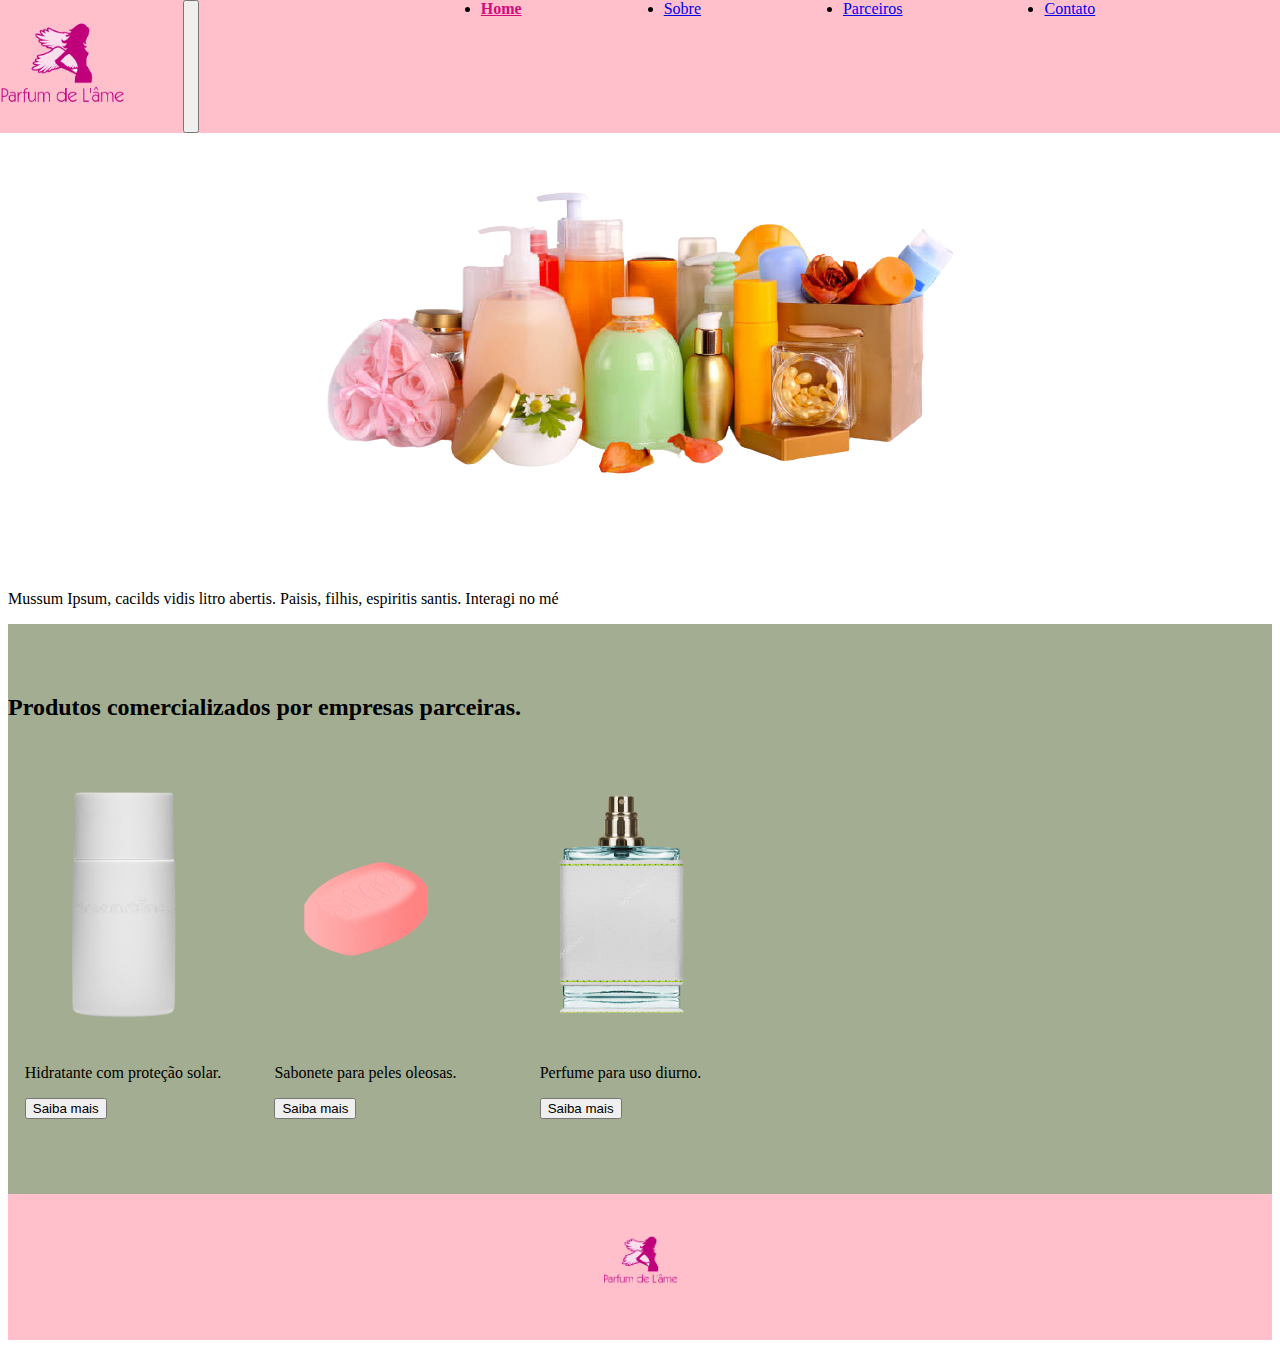
<file: index.html>
<!DOCTYPE html>
<html lang="en">
<head>
    <!-- 
Site formado com 4 páginas (mínimo) 6 (máximo): 01 - Pagina inicial , 02 - Quem somos/Sobre Nós , 03 - Formulário e 04 - Parceiros ou Serviços;
Utilizar a paleta de cores do cliente, podendo mudar os tons apenas nas variações das cores base;
Utilizar prioritariamente logos e arquivos do cliente (prioritariamente) , caso o cliente não disponha pode utilizar mídia genérica baseada no negocio do cliente .
O cliente pode fornecer ideias adicionais para o projeto mas as partes obrigatórias são as contempladas nos requisitos aqui apresentados , caso tenha atendido a todos e seja viável implementar extras assim o faça.
 -->
    <meta charset="UTF-8">
    <meta http-equiv="X-UA-Compatible" content="IE=edge">
    <meta name="viewport" content="width=device-width, initial-scale=1.0">
    <title>Document</title>
    <link rel="stylesheet" href="./css/style.css">
    <link rel="stylesheet" href="https://pro.fontawesome.com/releases/v5.10.0/css/all.css" integrity="sha384-AYmEC3Yw5cVb3ZcuHtOA93w35dYTsvhLPVnYs9eStHfGJvOvKxVfELGroGkvsg+p" crossorigin="anonymous"/>
    <link rel="stylesheet" href="https://stackpath.bootstrapcdn.com/bootstrap/4.1.3/css/bootstrap.min.css" integrity="sha384-MCw98/SFnGE8fJT3GXwEOngsV7Zt27NXFoaoApmYm81iuXoPkFOJwJ8ERdknLPMO" crossorigin="anonymous">
    <script src="https://ajax.googleapis.com/ajax/libs/jquery/3.6.0/jquery.min.js"></script>
    <script src="https://cdnjs.cloudflare.com/ajax/libs/popper.js/1.14.3/umd/popper.min.js"  integrity="sha384-ZMP7rVo3mIykV+2+9J3UJ46jBk0WLaUAdn689aCwoqbBJiSnjAK/l8WvCWPIPm49"  crossorigin="anonymous"></script>
    <script src="https://stackpath.bootstrapcdn.com/bootstrap/4.1.3/js/bootstrap.min.js" 
    integrity="sha384-ChfqqxuZUCnJSK3+MXmPNIyE6ZbWh2IMqE241rYiqJxyMiZ6OW/JmZQ5stwEULTy" 
    crossorigin="anonymous"></script>
</head>
<body id="principal">
    
    <script src="./js/components/nav.js"></script>
    <script src="./js/components/header.js"></script>
    <div class="empty-space"></div>
    <main>
        <div class="banner"></div>
        <p class="text-center">Mussum Ipsum, cacilds vidis litro abertis. Paisis, filhis, espiritis santis. Interagi no mé</p>
    </main>
    <section id="main-section">
        <div class="container">
            <h2 class="text-center mb-5">Produtos comercializados por empresas parceiras.</h2>
            <div class="row" id="divImg">
                <figure class="col-sm text-center">
                    <figure>
                        <img src="./img/hidratante1-removebg-preview.png" alt="">
                    </figure>
                    <div>
                        <p>Hidratante com proteção solar.</p>
                        <button class="btn btn-dark">Saiba mais</button>
                    </div>
                </figure>
                <figure class="col-sm text-center">
                    <figure>
                        <img src="./img/sabonete-removebg-preview.png" alt="">
                    </figure>
                    <div>
                        <p>Sabonete para peles oleosas.</p>
                        <button class="btn btn-dark">Saiba mais</button>
                    </div>
                </figure>
                <figure class="col-sm text-center">
                    <figure>
                        <img src="./img/depositphotos_145126359-stock-photo-perfume-bottle-with-blank-label-removebg-preview.png" alt="">
                    </figure>
                    <div>
                        <p>Perfume para uso diurno.</p>
                        <button class="btn btn-dark">Saiba mais</button>
                    </div>
                </figure>
            </div>
        </div>
    </section>
    <a href="#" class="top">
        <i class="fas fa-chevron-up"></i>
    </a>
    <script src="./js/components/footer.js"></script>
    <script src="./js/script.js"></script>    
</body>
</html>
<!-- 
Site formado com 4 páginas (mínimo) 6 (máximo): 01 - Pagina inicial , 02 - Quem somos/Sobre Nós , 03 - Formulário e 04 - Parceiros ou Serviços;
Utilizar a paleta de cores do cliente, podendo mudar os tons apenas nas variações das cores base;
Utilizar prioritariamente logos e arquivos do cliente (prioritariamente) , caso o cliente não disponha pode utilizar mídia genérica baseada no negocio do cliente .
O cliente pode fornecer ideias adicionais para o projeto mas as partes obrigatórias são as contempladas nos requisitos aqui apresentados , caso tenha atendido a todos e seja viável implementar extras assim o faça.
 -->
</file>
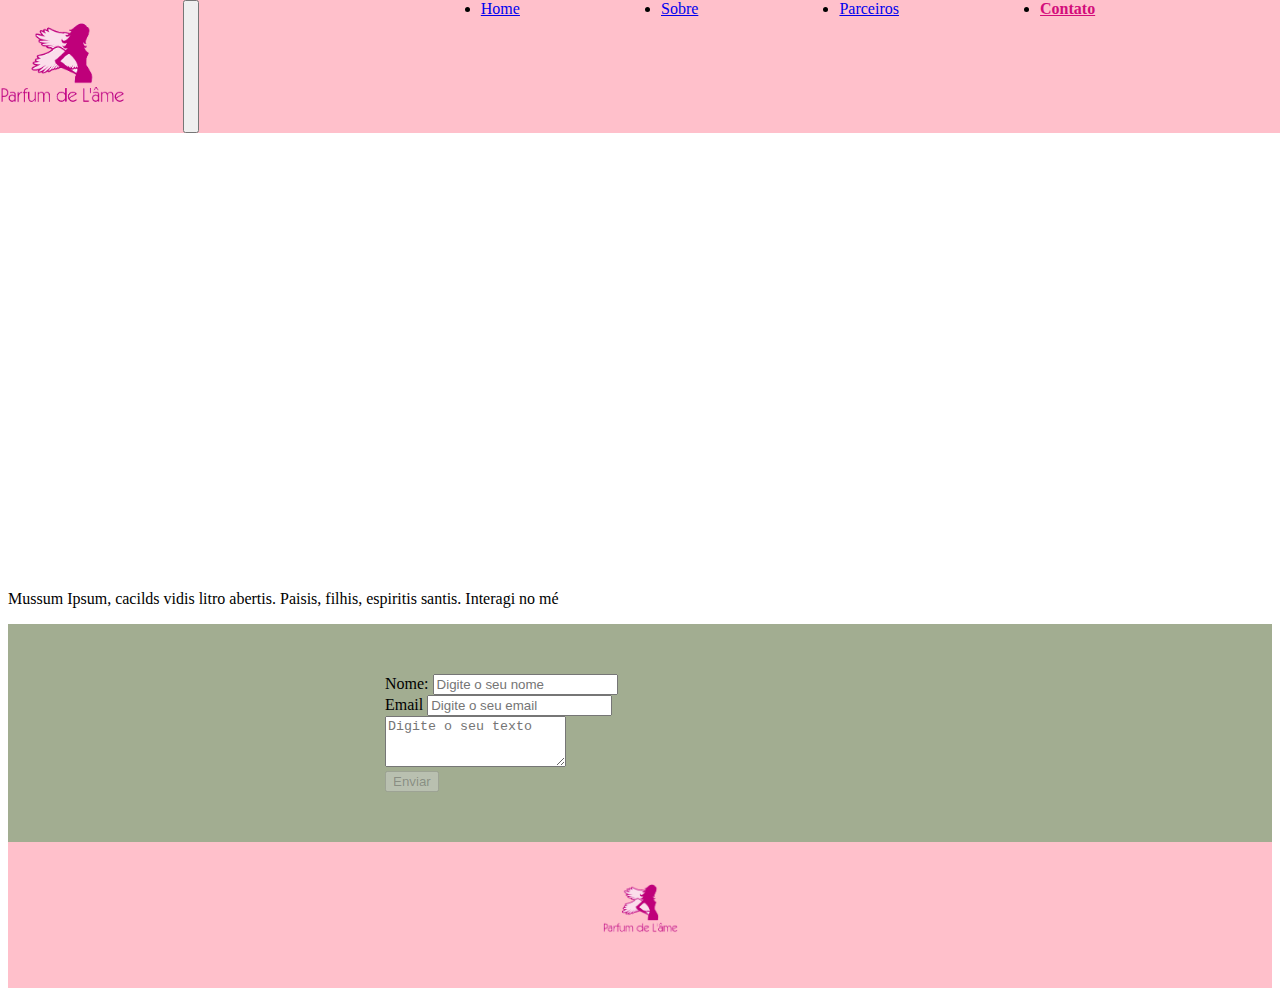
<file: contato.html>
<!DOCTYPE html>
<html lang="en">
<head>
    <meta charset="UTF-8">
    <meta http-equiv="X-UA-Compatible" content="IE=edge">
    <meta name="viewport" content="width=device-width, initial-scale=1.0">
    <title>Document</title>
    <link rel="stylesheet" href="./css/style.css">
    <link rel="stylesheet" href="https://pro.fontawesome.com/releases/v5.10.0/css/all.css" integrity="sha384-AYmEC3Yw5cVb3ZcuHtOA93w35dYTsvhLPVnYs9eStHfGJvOvKxVfELGroGkvsg+p" crossorigin="anonymous"/>
    <link rel="stylesheet" href="https://stackpath.bootstrapcdn.com/bootstrap/4.1.3/css/bootstrap.min.css" integrity="sha384-MCw98/SFnGE8fJT3GXwEOngsV7Zt27NXFoaoApmYm81iuXoPkFOJwJ8ERdknLPMO" crossorigin="anonymous">
    <script src="https://ajax.googleapis.com/ajax/libs/jquery/3.6.0/jquery.min.js"></script>
    <script src="https://cdnjs.cloudflare.com/ajax/libs/popper.js/1.14.3/umd/popper.min.js"  integrity="sha384-ZMP7rVo3mIykV+2+9J3UJ46jBk0WLaUAdn689aCwoqbBJiSnjAK/l8WvCWPIPm49"  crossorigin="anonymous"></script>
    <script src="https://stackpath.bootstrapcdn.com/bootstrap/4.1.3/js/bootstrap.min.js" 
    integrity="sha384-ChfqqxuZUCnJSK3+MXmPNIyE6ZbWh2IMqE241rYiqJxyMiZ6OW/JmZQ5stwEULTy" 
    crossorigin="anonymous"></script>
</head>
<body id="contato">
    
    <script src="./js/components/nav.js"></script>
    <script src="./js/components/header.js"></script>
    <div class="empty-space"></div>
    <main>
        <div class="banner"></div>
        <p class="text-center">Mussum Ipsum, cacilds vidis litro abertis. Paisis, filhis, espiritis santis. Interagi no mé</p>
    </main>
    <section id="main-section">
        <div class="container">
            <form>
                <div class="form-group">
                    <label for="nome">Nome:</label>
                    <input type="text" class="form-control" id="nome" placeholder="Digite o seu nome">
                  </div>
                <div class="form-group">
                  <label for="exampleInputEmail1">Email</label>
                  <input type="email" class="form-control" id="exampleInputEmail1" aria-describedby="emailHelp" placeholder="Digite o seu email">
                  <!-- <small id="emailHelp" class="form-text text-muted">We'll never share your email with anyone else.</small> -->
                </div>
                <div class="form-group">
                    <label for="exampleFormControlTextarea1"></label>
                    <textarea class="form-control" id="exampleFormControlTextarea1" rows="3" placeholder="Digite o seu texto"></textarea>
                  </div>
                <button type="submit" class="btn btn-light" disabled>Enviar</button>
            </form>
        </div>
    </section>
    <a href="#" class="top">
        <i class="fas fa-chevron-up"></i>
    </a>
    <script src="./js/components/footer.js"></script>
    <script src="./js/script.js"></script>    
</body>
</html>
</file>
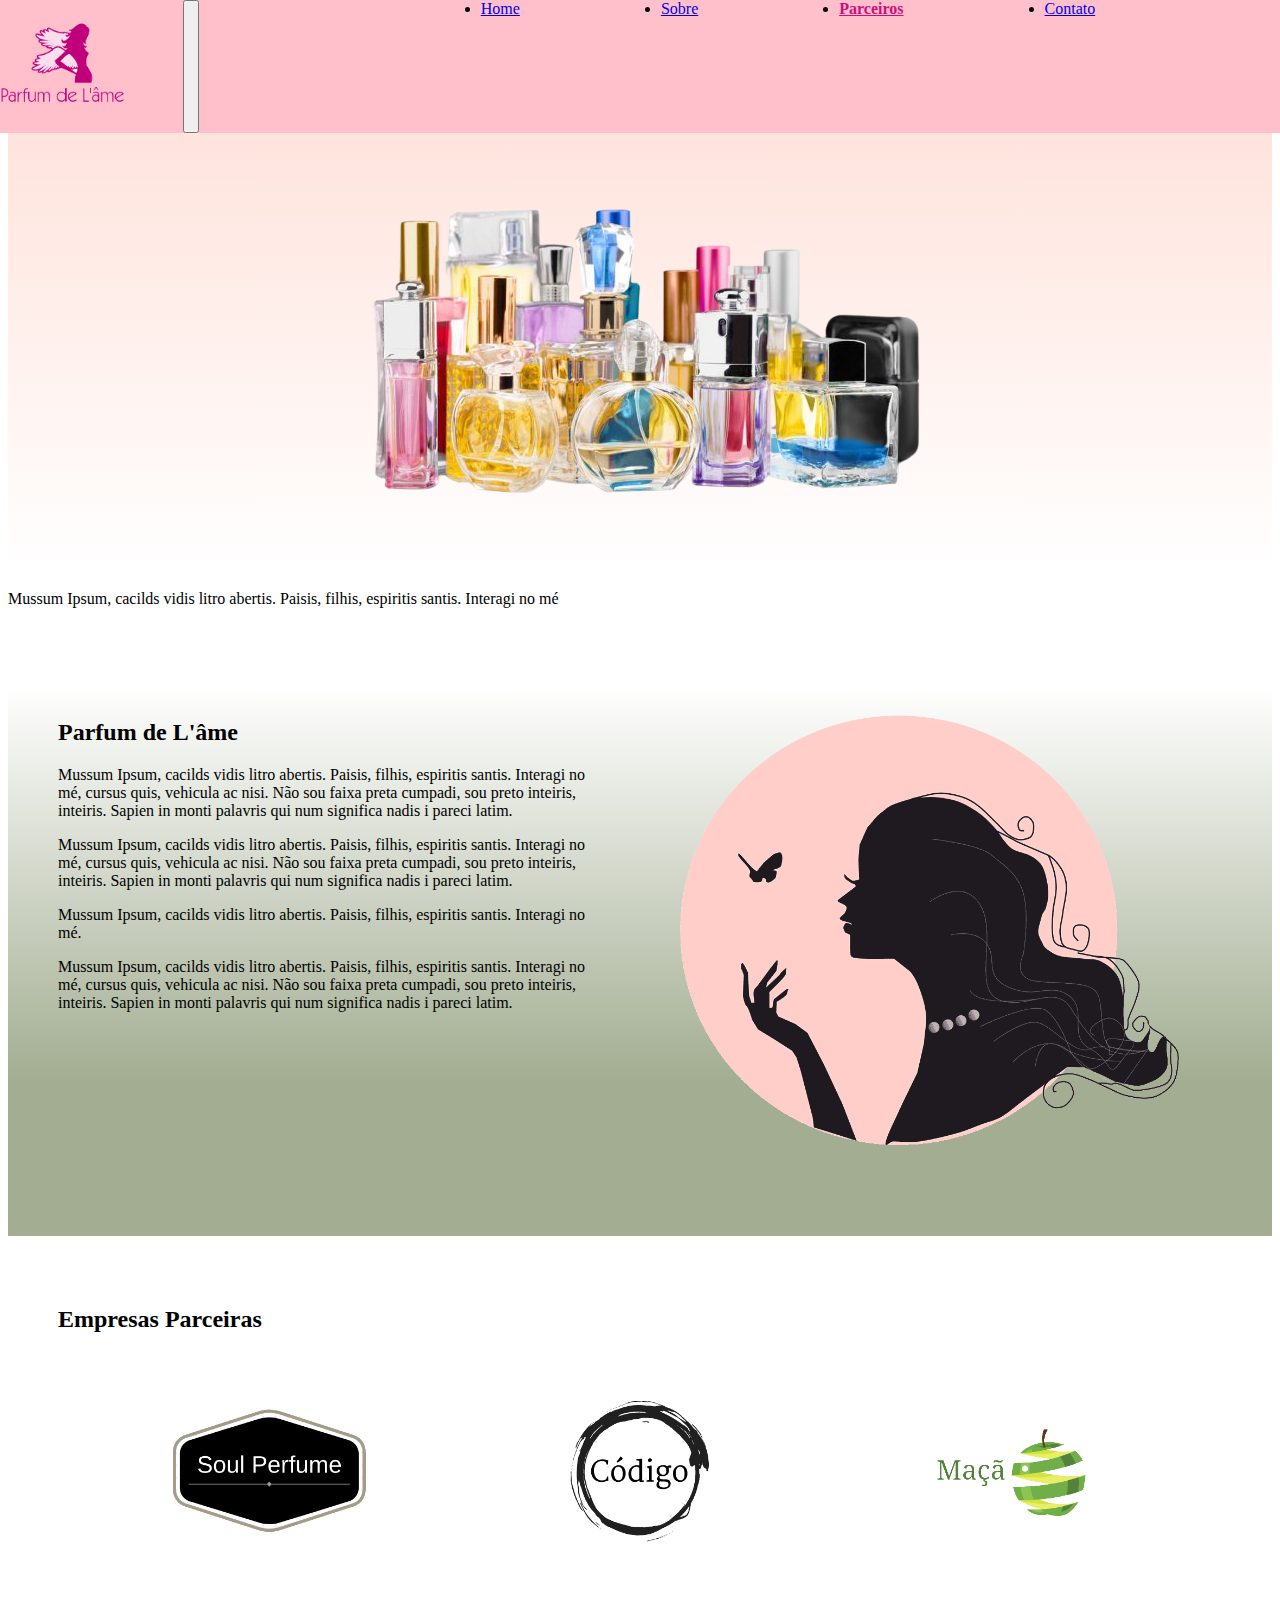
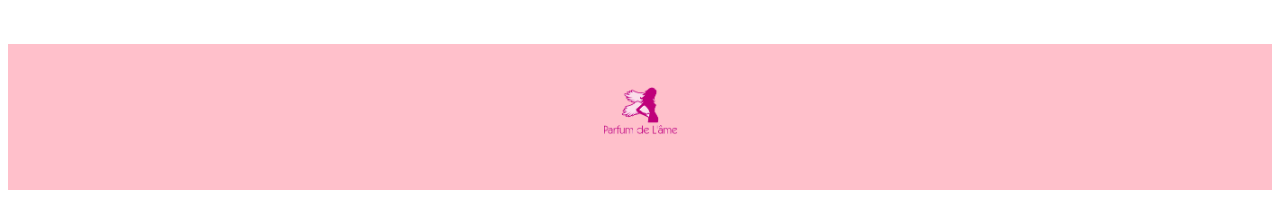
<file: servicos.html>
<!DOCTYPE html>
<html lang="en">
<head>
    <meta charset="UTF-8">
    <meta http-equiv="X-UA-Compatible" content="IE=edge">
    <meta name="viewport" content="width=device-width, initial-scale=1.0">
    <title>Document</title>
    <link rel="stylesheet" href="./css/style.css">
    <link rel="stylesheet" href="https://pro.fontawesome.com/releases/v5.10.0/css/all.css" integrity="sha384-AYmEC3Yw5cVb3ZcuHtOA93w35dYTsvhLPVnYs9eStHfGJvOvKxVfELGroGkvsg+p" crossorigin="anonymous"/>
    <link rel="stylesheet" href="https://stackpath.bootstrapcdn.com/bootstrap/4.1.3/css/bootstrap.min.css" integrity="sha384-MCw98/SFnGE8fJT3GXwEOngsV7Zt27NXFoaoApmYm81iuXoPkFOJwJ8ERdknLPMO" crossorigin="anonymous">
    <script src="https://ajax.googleapis.com/ajax/libs/jquery/3.6.0/jquery.min.js"></script>
    <script src="https://cdnjs.cloudflare.com/ajax/libs/popper.js/1.14.3/umd/popper.min.js"  integrity="sha384-ZMP7rVo3mIykV+2+9J3UJ46jBk0WLaUAdn689aCwoqbBJiSnjAK/l8WvCWPIPm49"  crossorigin="anonymous"></script>
    <script src="https://stackpath.bootstrapcdn.com/bootstrap/4.1.3/js/bootstrap.min.js" 
    integrity="sha384-ChfqqxuZUCnJSK3+MXmPNIyE6ZbWh2IMqE241rYiqJxyMiZ6OW/JmZQ5stwEULTy" 
    crossorigin="anonymous"></script>
</head>
<body id="servicos">
    <script src="./js/components/nav.js"></script>
    <script src="./js/components/header.js"></script>
    <div class="empty-space"></div>
    <main>
        <div class="banner"></div>
        <p class="text-center">Mussum Ipsum, cacilds vidis litro abertis. Paisis, filhis, espiritis santis. Interagi no mé</p>
    </main>
    <section id=main-servico>
        <div class="container">
            <div class="row">
                <div>
                    <h2>Parfum de L'âme</h2>
                    <p>Mussum Ipsum, cacilds vidis litro abertis. Paisis, filhis, espiritis santis. Interagi no mé, cursus quis, vehicula ac nisi. Não sou faixa preta cumpadi, sou preto inteiris, inteiris. Sapien in monti palavris qui num significa nadis i pareci latim.</p>
                    <p>Mussum Ipsum, cacilds vidis litro abertis. Paisis, filhis, espiritis santis. Interagi no mé, cursus quis, vehicula ac nisi. Não sou faixa preta cumpadi, sou preto inteiris, inteiris. Sapien in monti palavris qui num significa nadis i pareci latim.</p>
                    <p>Mussum Ipsum, cacilds vidis litro abertis. Paisis, filhis, espiritis santis. Interagi no mé.</p>
                    <p>Mussum Ipsum, cacilds vidis litro abertis. Paisis, filhis, espiritis santis. Interagi no mé, cursus quis, vehicula ac nisi. Não sou faixa preta cumpadi, sou preto inteiris, inteiris. Sapien in monti palavris qui num significa nadis i pareci latim.</p>
                </div>
                <figure>
                    <img src="./img/silhueta.png" alt="">
                </figure>
            </div>
        </div>
    </section>
    <section id="parceiros">
        <h2 class="text-center">Empresas Parceiras</h2>
        <div class="container">
            <div class="row">
                <figure class="col-4">
                    <img src="./img/parceiro1.png" alt="">
                </figure>
                <figure class="col-4">
                    <img src="./img/parceiro2.png" alt="">
                </figure>
                <figure class="col-4">
                    <img src="./img/parceiro3.png" alt="">
                </figure>
            </div>
        </div>
    </section>
    <a href="#" class="top">
        <i class="fas fa-chevron-up"></i>
    </a>
    <script src="./js/components/footer.js"></script>
    <script src="./js/script.js"></script>
</body>
</html>
</file>
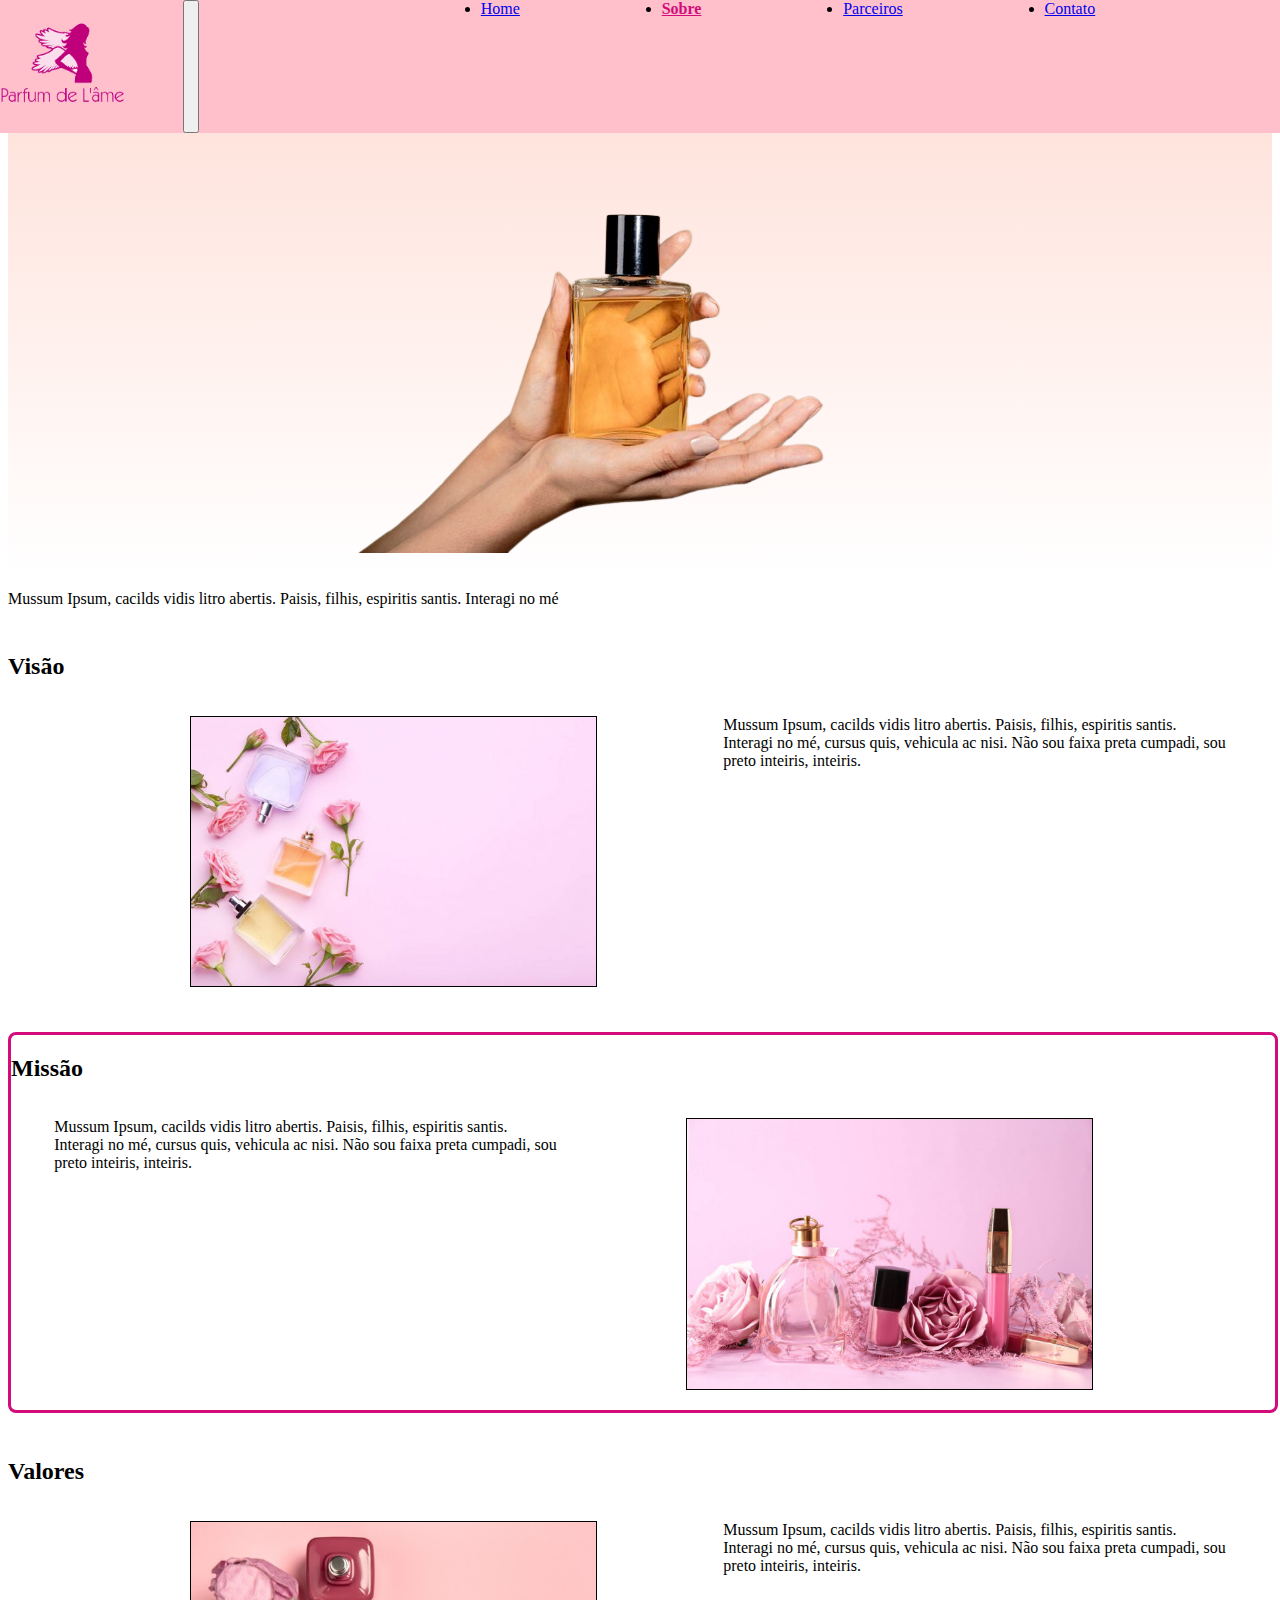
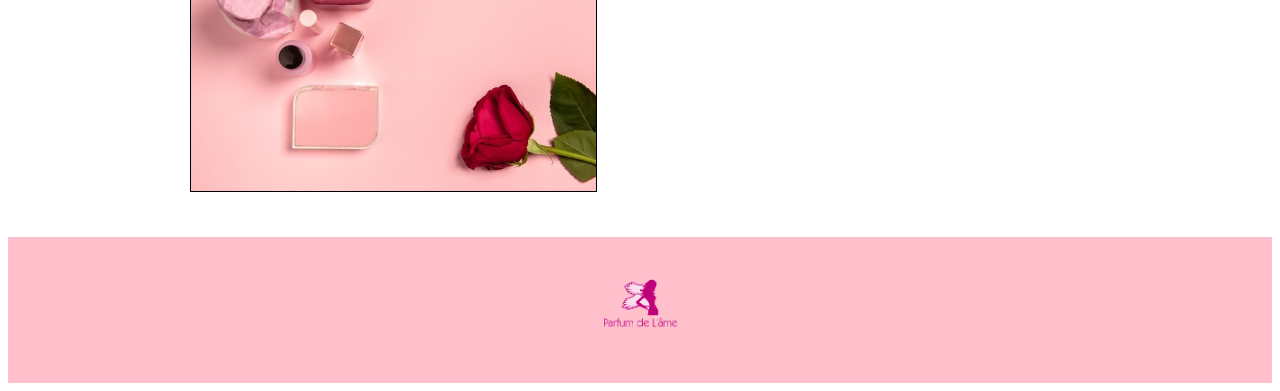
<file: sobre.html>
<!DOCTYPE html>
<html lang="en">
<head>
    <meta charset="UTF-8">
    <meta http-equiv="X-UA-Compatible" content="IE=edge">
    <meta name="viewport" content="width=device-width, initial-scale=1.0">
    <title>Document</title>
    <link rel="stylesheet" href="./css/style.css">
    <link rel="stylesheet" href="https://pro.fontawesome.com/releases/v5.10.0/css/all.css" integrity="sha384-AYmEC3Yw5cVb3ZcuHtOA93w35dYTsvhLPVnYs9eStHfGJvOvKxVfELGroGkvsg+p" crossorigin="anonymous"/>
    <link rel="stylesheet" href="https://stackpath.bootstrapcdn.com/bootstrap/4.1.3/css/bootstrap.min.css" integrity="sha384-MCw98/SFnGE8fJT3GXwEOngsV7Zt27NXFoaoApmYm81iuXoPkFOJwJ8ERdknLPMO" crossorigin="anonymous">
    <script src="https://ajax.googleapis.com/ajax/libs/jquery/3.6.0/jquery.min.js"></script>
    <script src="https://cdnjs.cloudflare.com/ajax/libs/popper.js/1.14.3/umd/popper.min.js"  integrity="sha384-ZMP7rVo3mIykV+2+9J3UJ46jBk0WLaUAdn689aCwoqbBJiSnjAK/l8WvCWPIPm49"  crossorigin="anonymous"></script>
    <script src="https://stackpath.bootstrapcdn.com/bootstrap/4.1.3/js/bootstrap.min.js" 
    integrity="sha384-ChfqqxuZUCnJSK3+MXmPNIyE6ZbWh2IMqE241rYiqJxyMiZ6OW/JmZQ5stwEULTy" 
    crossorigin="anonymous"></script>
</head>
<body id="sobre">
    <script src="./js/components/nav.js"></script>
    <script src="./js/components/header.js"></script>
    <div class="empty-space"></div>
    <main>
        <div class="banner"></div>
        <p class="text-center">Mussum Ipsum, cacilds vidis litro abertis. Paisis, filhis, espiritis santis. Interagi no mé</p>
    </main>
    <section>
        <div class="container">
                <div class="card-sobre">
                    <h2 class="text-center mb-4">Visão</h2>
                    <div class="card-sobre-info"> 
                        <figure>
                            <img src="./img/flowers1.jpg" alt="">
                        </figure>
                        <p>Mussum Ipsum, cacilds vidis litro abertis. Paisis, filhis, espiritis santis. Interagi no mé, cursus quis, vehicula ac nisi. Não sou faixa preta cumpadi, sou preto inteiris, inteiris.</p>
                    </div>
                </div>
                <div class="card-sobre">
                    <h2 class="text-center mb-4">Missão</h2>
                    <div class="card-sobre-info">
                        <figure>
                            <img src="./img/flowers2.jpg" alt="">
                        </figure>
                        <p>Mussum Ipsum, cacilds vidis litro abertis. Paisis, filhis, espiritis santis. Interagi no mé, cursus quis, vehicula ac nisi. Não sou faixa preta cumpadi, sou preto inteiris, inteiris.</p>
                    </div>
                </div>
                <div class="card-sobre">
                    <h2 class="text-center mb-4">Valores</h2>
                    <div class="card-sobre-info"> 
                        <figure>
                            <img src="./img/flowers3.jpg    " alt="">
                        </figure>
                        <p>Mussum Ipsum, cacilds vidis litro abertis. Paisis, filhis, espiritis santis. Interagi no mé, cursus quis, vehicula ac nisi. Não sou faixa preta cumpadi, sou preto inteiris, inteiris.</p>
                    </div>
                </div>
        </div>
    </section>
    <a href="#" class="top">
        <i class="fas fa-chevron-up"></i>
    </a>
    <script src="./js/components/footer.js"></script>
    <script src="./js/script.js"></script>
</body>
</html>
</file>
<file: css/style.css>
header{
    position: fixed;
    top: 0;
    left: 0;
    width: 100%;
    background-color: pink;
    z-index: 10;
}

.logo{
    width: 125px;
}

#navId{
    display: flex;
    justify-content: space-between;
}

#navbarSupportedContent{
    width: 80%;
}

#menu{
    width: 60%;
    margin: 0 auto;
    display: flex;
    justify-content: space-between;
}

@media(max-width: 991px){
    #menu{
        width: 100%;
    }
}

#principal li:nth-child(1) a,
#sobre li:nth-child(2) a,
#servicos li:nth-child(3) a,
#contato li:nth-child(4) a {
    color: #d30c7b;
    font-weight: bold;
}

.empty-space{
    height: 116px;
    background-color: purple;
}

#div-main{
    /* border: solid; */
}

.banner{
    height: 50vh;
    background-position: center;
    background-repeat: no-repeat;
    background-size: auto;
}

@media(max-width: 575px){
    .banner{
        height: 30vh;
        background-size: 100%;
    }
}

#principal .banner{
    background-image: url('../img/loja-de-cosmeticos-virtual-como-montar-1-removebg-preview.png');
}

#sobre .banner{
    background-image: url('../img/mulher-segurando-um-frasco-de-perfume-sem-rotulo_53876-107696-removebg-preview.png'), linear-gradient(#ffe3dc, #fff);
}

#servicos .banner{
    background-image: url('../img/depositphotos_118550084-stock-photo-aromatic-perfume-bottles-removebg-preview.png'), linear-gradient(#ffe3dc, #fff);
}

#contato .banner{
    background-image: url('https://site.abcfarma.org.br/wp-content/uploads/2019/05/loja-de-cosmeticos-virtual-como-montar-1.jpg');
}

section#main-section{
    background-color: #a2ad91;
    padding: 50px 0;
}

#divImg{
    display: flex;
    align-items: stretch;
}

figure.col-sm{
    display: flex;
    flex-direction: column;
    align-items: center;
    justify-content: space-between;
    margin: 25px 0;
}

figure.col-sm figure{
    height: 250px;
    display: flex;
    align-items: center;
}

#principal section img{
    max-width: 175px;
    margin: 0 auto;
}

@media(min-width: 575px){
    section img{
        width: 80%;
    }
}

footer{
    background-color: pink;
    padding: 20px 0;
}

footer .wrapper{
    /* border: 1px solid; */
    display: flex;
    flex-direction: column;
    justify-content: center;
    align-items: center;
}

footer .social{
    width: 50%;
    display: flex;
    justify-content: space-evenly;
    margin-top: 10px;
}


footer .social i{
    font-size: 2rem;
    color: #db84ad;
}

footer .footerLogo{
    width: 75px;    
}

/* sobre*/

#sobre .card-sobre{
    margin: 25px 0;
    display: flex;
    justify-content: center;
    flex-direction: column;
    width: 100%;
}

#sobre .card-sobre-info{
    display: flex;
    justify-content: space-around;
}

#sobre .card-sobre-info p{
    width: 40%;
}
#sobre .card-sobre-info figure{
    width: 40%;
    text-align: right;
    /* border: 1px solid; */
}

#sobre .card-sobre-info figure img{
    border: 1px solid;
    width: 80%;
}

#sobre .card-sobre:nth-child(2){
    border: 3px solid #d30c7b;
    border-radius: 8px;
}

#sobre .card-sobre:nth-child(2) figure{
    text-align: left;
}

#sobre .card-sobre:nth-child(2) p{
    /* border: solid violet; */
    order: -1;
}

@media(max-width: 575px){

    #sobre .card-sobre-info{
        display: flex;
        flex-direction: column;
        align-items: center;
    }

    #sobre .card-sobre-info figure,
    #sobre .card-sobre-info p{
        width: 80%;
        text-align: center;
        /* border: 1px solid; */
    }

    #sobre .card-sobre-info figure img{
        border: 1px solid;
        width: 100%;
    }
}

/* servicos */

#servicos #main-servico{
    background-color: #a2ad91;
    background-image: linear-gradient(#fff 10%, #a2ad91 75%);
    padding: 50px 0;
}

#servicos .row{
    display: flex;
    flex-direction: row;
    justify-content: center;
    margin: 0 auto;
    padding: 25px;
}

#servicos .row > div{
    width: 50%;
    padding-left: 25px;
}

#servicos .row > figure{
    width: 50%;
    display: flex;
    justify-content: center;
}

#servicos .row > figure img{
    width: 90%;
    height: auto;
}

#servicos #parceiros{
    padding: 50px;
}

#servicos .col-4{
    display: flex;
    justify-content: center;
}

@media(max-width: 768px){
    #servicos .row{
        flex-direction: column;
        justify-content: center;
    }

    #servicos .row > div{
        width: 100%;
        display: flex;
        flex-direction: column;
        justify-content: center;
    }

    #servicos .row h2{
        text-align: center;
    }

    #servicos .row > figure{
        width: 100%;
        justify-content: center;
    }

    #servicos .row > figure img{
        margin-top: 50px;
        width: 50%;
    }

    #servicos figure.col-4{
        flex-direction: column;
    }

    #servicos figure.col-4 img{
        width: 150px;
    }
}   



/*scroll*/

.top{  
    position: fixed;
    bottom: 10px; 
    right: 10px;
    display:none;
}

.fas.fa-chevron-up{
    font-size: 2.5rem;
    animation: arrow-up 1s infinite alternate;
    color: #d30c7b;
}

@keyframes arrow-up{
    0% {
        transform: translateY(0px);
    }

    100%{
        transform: translateY(50px);
    }
}

/* contato */

#contato .success{
    border: inset 0;
    outline: 0;
    box-shadow: 0px 0px 10px var(--success);
}

#contato .fail{
    border: inset 0;
    outline: 0;
    box-shadow: 0px 0px 10px var(--danger);
}

@media(min-width: 375px){
    form{
        max-width: 510px;
        margin: 0 auto;
    }
}
</file>
